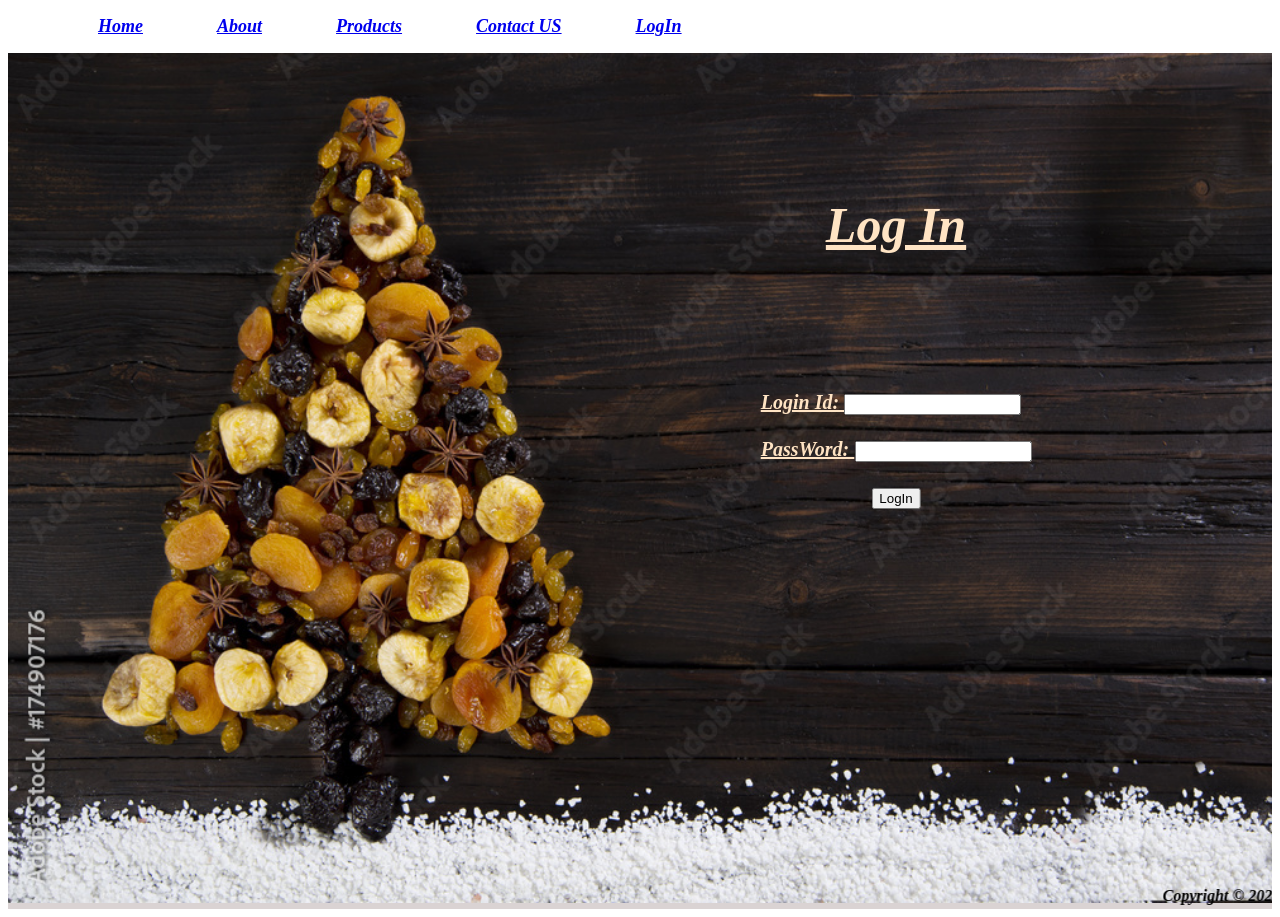
<file: Registration.html>
<!DOCTYPE html>
<html lang="en">
<head>
    <meta charset="UTF-8">
    <meta name="viewport" content="width=device-width, initial-scale=1.0">
    <title>Document</title>
</head>
<link rel="stylesheet" href="style.css">
<body>
    <header class="main_Header"></header>
        <div class="My_nav">
            <nav>
                <ul>
                     <li class="items"> <a href="../index.html"> Home</a></li>
                     <li class="items"> <a href="../public/about.html">About</a></li>
                     <li class="items"> <a href="../public/category.html">Products</a></li>
                     <li class="items"> <a href="../public/contactUs.html">Contact US</a></li>
                    <li class="items"> <a href="../public/Registration.html">LogIn</a></li>
                </ul>
            </nav>
        </div>
        </header>
        <div class="image">
            <img class="image2" src="./icons/login.jpg" height="400" width="">
            <h2> <span class="con3">Log In</span></h2>
            <form class="form" action="/submit" method="post">
                <div>
                     <label for="login">Login Id:  </label>
                     <input type="text"  id="name">
                </div>
                <br>
                <div>
                    <label for="password">PassWord:  </label>
                    <input type="password"  id="name">
               </div> <br>
               <div class="button">
                <input type="submit" value="LogIn">
            </form>
        </div>
        <footer class="foot2">
            <marquee behavior="scroll" direction="left"><i><b>Copyright © 2024 Ankita's Dry_Fruit shore All Rights Reserved.</b></i></marquee>
        </footer>
</body>
</html>
</file>
<file: style.css>
.main_header{
    border: 5px solid black;
}

 ul{
    list-style: none;
}
.items{
    display: inline;
    margin-right: 20px;
    padding: auto;
    width: auto;
    height: 20px;
    font-size: large;
    text-align: center;
    margin-left: 50px;
    font-weight: bold;
    font-style: italic;
}
nav{
    width: 100%;
       
}
img{
    height: 500px;
    width: 100%;
}
.centered{
    text-align: center;
    color:black;
    font-size: 50px;
    font-style: italic;
    position:absolute;
    transform: translate(-50%, -50%);
    top: 30%;
    left:50%;
    font-weight: bold
}
.infomation{
    text-align: center;
    font-size: 30px;
    font-weight: bold;
    font-style: italic;
    margin-top:50px;
}
.container{
    padding:0;
}
h2{
    margin-top: 40px;
    text-align: center;
    font-style: italic;
}
.span{
    background-color: rgb(241, 241, 164);
}
 li{
    font-style: italic;
    font-weight:700;
    font-size: 18px;
    margin-left: 200px;
    margin-top: 30px;
}
.child{
    width: 50%;
    float: left;   
}
.img2{
    height: 350px;
    width: 500px;
    margin-top: 30px;
    box-shadow: 2px 2px 20px 2px;
}
h2{
    margin-top: 100px;
    text-align: center;
    font-style: italic;
}
p{
    margin-left: 60px;
    margin-top: 150px; 
    font-style: italic;
    font-weight:700;
    font-size: 20px;

}
.child2{
    width: 50%;
    float: left;
    height: 20px;   
}
.img3{
    margin-left: 200px; 
    height: 390px;
    width: 500px;
    margin-top: 60px;
    box-shadow: 2px 2px 20px 2px;
}
footer{
    text-align: left;
    margin-top: 550px;
    background-color: rgb(218, 211, 211);
}
.img4{
    height: 60px;
    width: 250px;
}
.para1{
    text-align: center;
    width: 700px;
    margin-top: -90px;
    margin-left: 360px;
}
.para2{
    text-align: center;
    width: 700px;
    margin-top: -90px;
    margin-left: 360px;
}
.para3{
    text-align: center;
    width: 700px;
    margin-top: -90px;
    margin-left: 360px;
}
.foot1{
    text-align: left;
    margin-top: 30px;
    background-color: rgb(218, 211, 211);
}
.product{
    font-size: 30px;
    text-align: center;
    font-style: oblique;
    margin-top: 60px;
}
.item{
    height: 150px;
    width: 150px;
    border-radius: 50%;
    margin-top: 5px;
}
.child3{
    width:20%;
    float: left;
    height: 20px; 
    margin-left: 30px;
    margin-top: -100px;
    flex:1;
   
}
.imagecontainer{
 
    padding: 8%;
    display: flex;
}
.productlist{
 
    padding: 15%;
    display: flex;
}
.child4{
    width:20%;
    float: left;
    height: 20px; 
    margin-top: -200px;
    flex :1;
}
.almond_2{
    height: 250px;
    width: 250px;

}
.anjeer_2{
    height: 250px;
    width: 250px;
    margin-left: 70px;

}
.cashew_2{
    height: 250px;
    width: 250px;
    margin-left: 120px;
}
.al{
    font-weight: bold;
    font-size: 20px;
    font-style: oblique;
}
.an{
    font-weight: bold;
    font-size: 20px;
    font-style: oblique;
    margin-left: 100px;
}
.ca{
    font-weight: bold;
    font-size: 20px;
    font-style: oblique;
    margin-left: 100px;
}
table,th,td{
    border: 1px solid black;
}
.table1{
    margin-left:80px ;
}
.table2{
    margin-left: 100px;
}
.productlist2{
    padding: 15%;
    display: flex; 
}
.child5{
    width:20%;
    float: left;
    height: 20px; 
    margin-top: -200px;
    flex :1;
}
.pista{
    height: 250px;
    width: 250px;

}
.raising_2{
    height: 250px;
    width: 250px;
    margin-left: 70px;
}
.walnut_2{
    height: 250px;
    width: 250px;
    margin-left: 120px;
}
.pa{
    font-weight: bold;
    font-size: 20px;
    font-style: oblique;
}
.ra{
    font-weight: bold;
    font-size: 20px;
    font-style: oblique;
    margin-left: 100px;
}
.wa{
    font-weight: bold;
    font-size: 20px;
    font-style: oblique;
    margin-left: 100px;
}
.table4{
    margin-left: 80px;
}
.table5{
    margin-left:100px ;
}
.image2{ 
    height: 850px;
    width: 100%;
}
.info{
    text-align: right;
    color:black;
    font-size: 25px;
    font-style: italic;
    position:absolute;
    transform: translate(-50%, -50%);
    top: 50%;
    left: 70%;
    font-weight: bold
}
.con2{
    text-align: right;
    color:black;
    font-size: 50px;
    font-style: italic;
    position:absolute;
    transform: translate(-50%, -50%);
    top: 10%;
    left: 70%;
    font-weight: bold;
    text-decoration-line: underline;
}
.con3{
    text-align: right;
    color:bisque;
    font-size: 50px;
    font-style: italic;
    position:absolute;
    transform: translate(-50%, -50%);
    top: 25%;
    left: 70%;
    font-weight: bold;
    text-decoration-line: underline;
}
.form{
    color:bisque;
    font-size: 20px;
    font-style: italic;
    position:absolute;
    transform: translate(-50%, -50%);
    top: 50%;
    left: 70%;
    font-weight: bold;
    text-decoration-line: underline;
}
.button{
    text-align: center;
}
.foot2{
    margin-top: -120px;
}
.foot3{
    margin-top: -30px;
}
</file>
